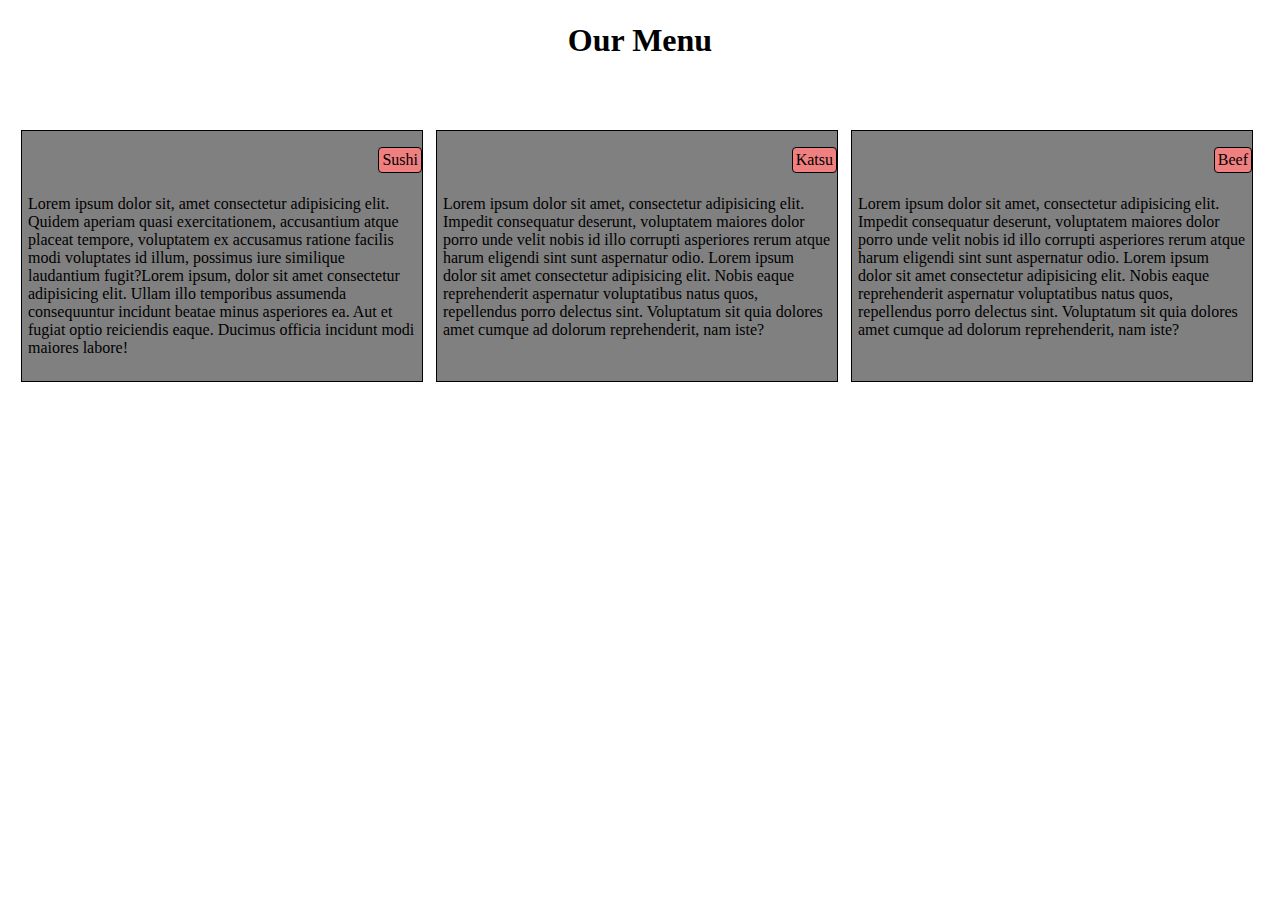
<file: mod/index.html>
<!DOCTYPE html>
<html lang="en">
<head>
    <meta charset="UTF-8">
    <meta http-equiv="X-UA-Compatible" content="IE=edge">
    <meta name="viewport" content="width=device-width, initial-scale=1.0">
    <title> Responsive </title>
    <link rel="stylesheet" type="text/css" href="css/style.css">
</head>
<h1> Our Menu </h1>
<section class="row">
    <div class="col-lg-4 col-md-6 col-sm-12" id="container">
        <p class="food"> Sushi </p>
        <div class="para">Lorem ipsum dolor sit, amet consectetur adipisicing elit. 
            Quidem aperiam quasi exercitationem, accusantium atque placeat tempore, 
            voluptatem ex accusamus ratione facilis modi voluptates id illum,
             possimus iure similique laudantium fugit?Lorem ipsum, dolor sit amet 
             consectetur adipisicing elit. Ullam illo temporibus assumenda consequuntur 
             incidunt beatae minus asperiores ea. Aut et fugiat optio reiciendis eaque. 
             Ducimus officia incidunt modi maiores labore!</div>

    </div>
    <div class="col-lg-4 col-md-6 col-sm-12" id="container">
        <p class="food"> Katsu </p>
        <div class="para">Lorem ipsum dolor sit amet, consectetur adipisicing elit. 
            Impedit consequatur deserunt, voluptatem maiores dolor porro unde velit nobis
             id illo corrupti asperiores rerum atque harum eligendi sint sunt aspernatur
              odio. Lorem ipsum dolor sit amet consectetur adipisicing elit. Nobis eaque reprehenderit aspernatur voluptatibus natus quos, 
              repellendus porro delectus sint. Voluptatum sit quia dolores amet cumque ad 
              dolorum reprehenderit, nam iste?
            </div>
    </div>
    <div class="col-lg-4 col-md-6 col-sm-12" id="container">
        <p class="food"> Beef </p>
        <div class="para">Lorem ipsum dolor sit amet, consectetur adipisicing elit. 
            Impedit consequatur deserunt, voluptatem maiores dolor porro unde velit nobis
             id illo corrupti asperiores rerum atque harum eligendi sint sunt aspernatur
              odio. Lorem ipsum dolor sit amet consectetur adipisicing elit. Nobis eaque reprehenderit aspernatur voluptatibus natus quos, 
              repellendus porro delectus sint. Voluptatum sit quia dolores amet cumque ad 
              dolorum reprehenderit, nam iste?
            </div>
    </div>
</section>


</html>
</file>
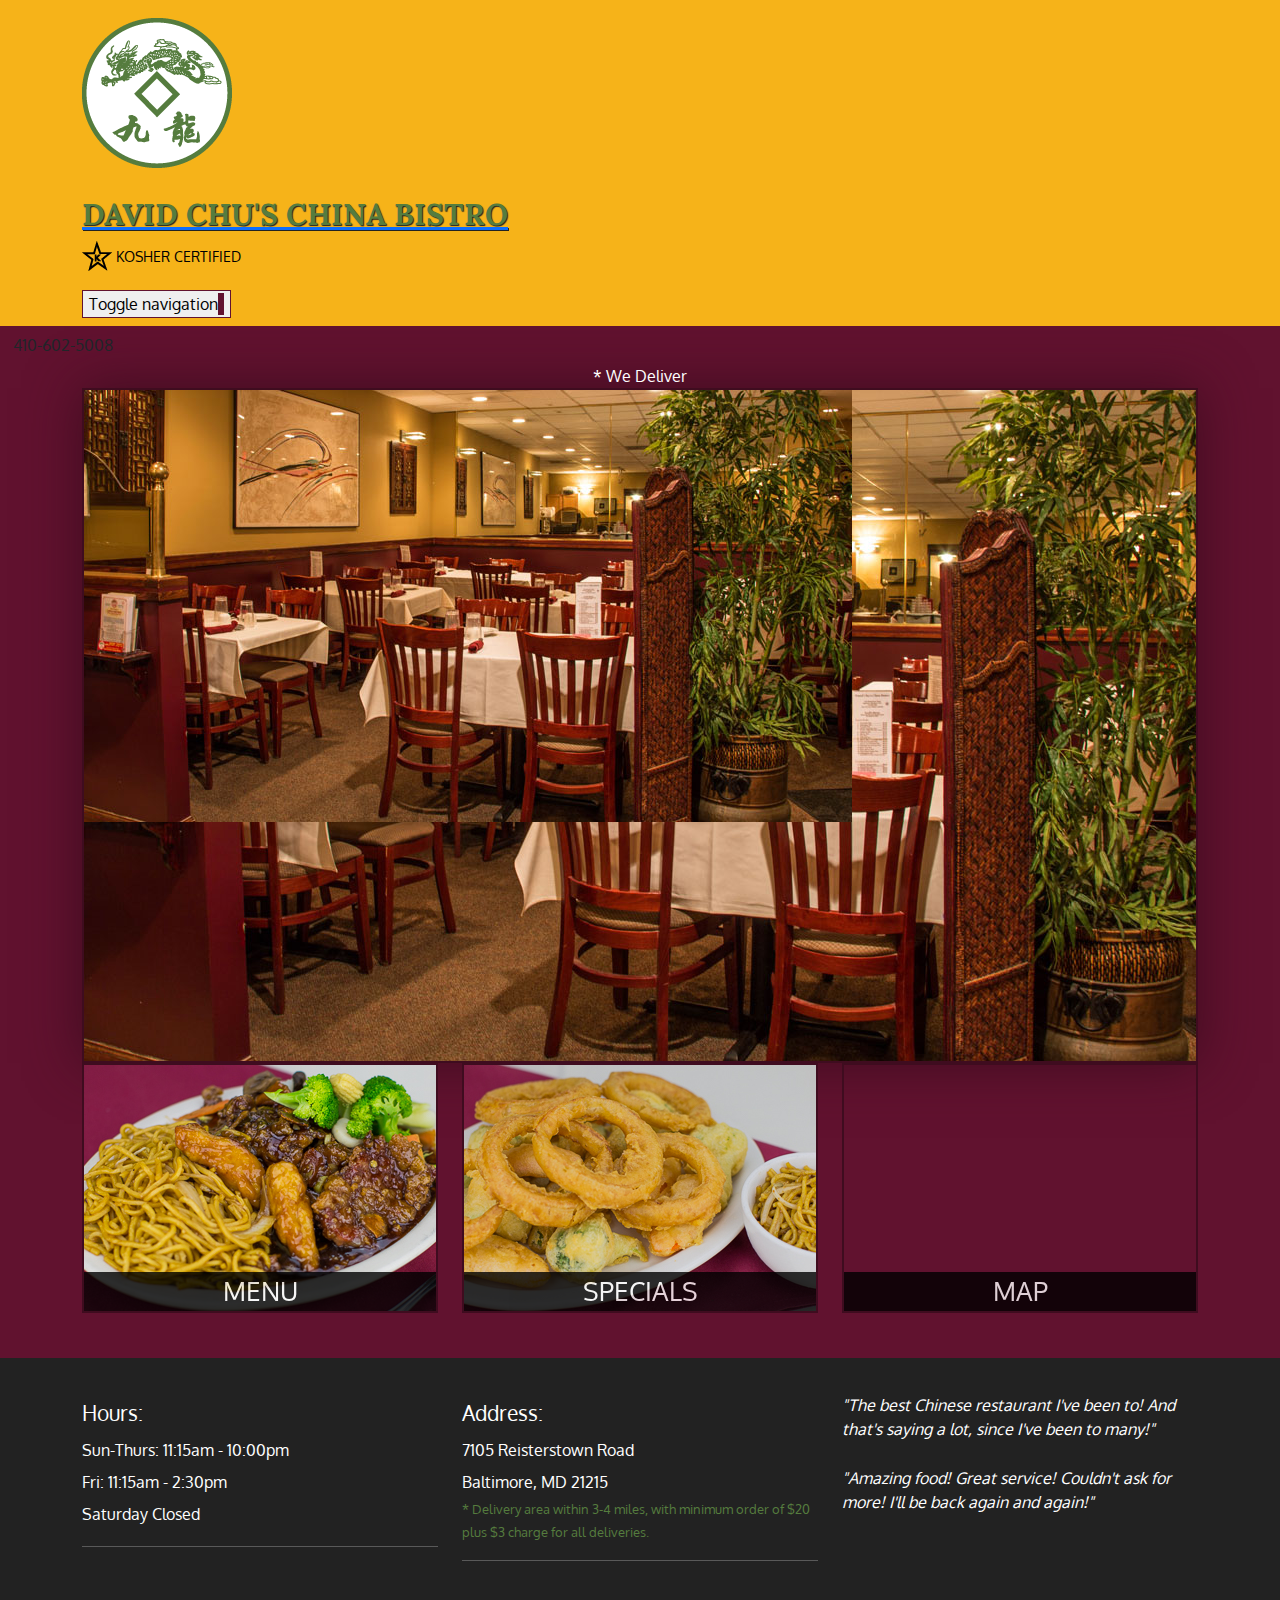
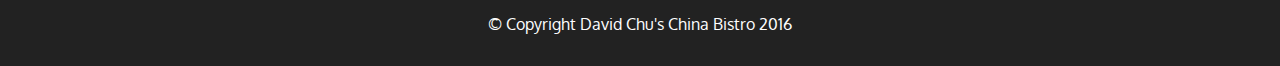
<file: mod5/index.html>
<!doctype html>
<html lang="en">
  <head>
    <meta charset="utf-8">
    <meta http-equiv="X-UA-Compatible" content="IE=edge">
    <meta name="viewport" content="width=device-width, initial-scale=1">
    <title>David Chu's China Bistro</title>
    <link rel="stylesheet" href="CSS/bootstrap.min.css">
    <link rel="stylesheet" href="CSS/style.css">
    <link href='https://fonts.googleapis.com/css?family=Oxygen:400,300,700' rel='stylesheet' type='text/css'>
    <link href='https://fonts.googleapis.com/css?family=Lora' rel='stylesheet' type='text/css'>
  </head>
<body>
  <header>
    <nav id="header-nav" class="navbar navbar-default">
      <div class="container">
        <div class="navbar-header">
          <a href="index.html" class="pull-left visible-md visible-lg">
            <div id="logo-img"></div>
          </a>

          <div class="navbar-brand">
            <a href="index.html"><h1>David Chu's China Bistro</h1></a>
            <p>
              <img src="images/star-k-logo.png" alt="Kosher certification">
              <span>Kosher Certified</span>
            </p>
          </div>

          <button id="navbarToggle" type="button" class="navbar-toggle collapsed" data-toggle="collapse" data-target="#collapsable-nav" aria-expanded="false">
            <span class="sr-only">Toggle navigation</span>
            <span class="icon-bar"></span>
            <span class="icon-bar"></span>
            <span class="icon-bar"></span>
          </button>
        </div>
        
        <div id="collapsable-nav" class="collapse navbar-collapse">
           <ul id="nav-list" class="nav navbar-nav navbar-right">
            <li id="navHomeButton" class="visible-xs active">
              <a href="index.html">
                <span class="glyphicon glyphicon-home"></span> Home</a>
            </li>
            <li id="navMenuButton">
              <a href="#" onclick="$dc.loadMenuCategories();">
                <span class="glyphicon glyphicon-cutlery"></span><br class="hidden-xs"> Menu</a>
            </li>
            <li>
              <a href="#">
                <span class="glyphicon glyphicon-info-sign"></span><br class="hidden-xs"> About</a>
            </li>
            <li>
              <a href="#">
                <span class="glyphicon glyphicon-certificate"></span><br class="hidden-xs"> Awards</a>
            </li>
            <li id="phone" class="hidden-xs">
              <a href="tel:410-602-5008">
                <span>410-602-5008</span></a><div>* We Deliver</div>
            </li>
          </ul><!-- #nav-list -->
        </div><!-- .collapse .navbar-collapse -->
      </div><!-- .container -->
    </nav><!-- #header-nav -->
  </header>

  <div id="call-btn" class="visible-xs">
    <a class="btn" href="tel:410-602-5008">
    <span class="glyphicon glyphicon-earphone"></span>
    410-602-5008
    </a>
  </div>
  <div id="xs-deliver" class="text-center visible-xs">* We Deliver</div>

  <div id="main-content" class="container"></div>

  <footer class="panel-footer">
    <div class="container">
      <div class="row">
        <section id="hours" class="col-sm-4">
          <span>Hours:</span><br>
          Sun-Thurs: 11:15am - 10:00pm<br>
          Fri: 11:15am - 2:30pm<br>
          Saturday Closed
          <hr class="visible-xs">
        </section>
        <section id="address" class="col-sm-4">
          <span>Address:</span><br>
          7105 Reisterstown Road<br>
          Baltimore, MD 21215
          <p>* Delivery area within 3-4 miles, with minimum order of $20 plus $3 charge for all deliveries.</p>
          <hr class="visible-xs">
        </section>
        <section id="testimonials" class="col-sm-4">
          <p>"The best Chinese restaurant I've been to! And that's saying a lot, since I've been to many!"</p>
          <p>"Amazing food! Great service! Couldn't ask for more! I'll be back again and again!"</p>
        </section>
      </div>
      <div class="text-center">&copy; Copyright David Chu's China Bistro 2016</div>
    </div>
  </footer>

  <!-- jQuery (Bootstrap JS plugins depend on it) -->
  <script src="JS/jquery-3.6.0.min.js"></script>
  <script src="JS/bootstrap.min.js"></script>
  <script src="JS/ajax-utils.js"></script>
  <script src="JS/script.js"></script>
</body>
</html>
</file>
<file: mod/css/style.css>
h1{
    text-align: center;
    margin-top: 22px;
}
.food{
    background-color: lightcoral;
    border: 1px solid black;
    border-radius: 4px;
    float: right;
    padding: 3px;
   
    

}
.para{
    clear: right;
    padding: 6px;

}
.row{
    width:100%;
}


#container{
    
    margin: 50px 0px 0 13px;
    background-color: gray;
    border: 1px solid black;
    width: 400px;
    height: 250px;
    position: relative;
    


}


@media (min-width:992px)  {
    .col-lg-1,.col-lg-2, .col-lg-3,.col-lg-4,.col-lg-5,.col-lg-6,.col-lg-7,.col-lg-8,.col-lg-9,.col-lg-10,.col-lg-11,.col-lg-12{
        float: left;
       
    }
    .col-lg-1 {
        width: 8.33%;
      }
      .col-lg-2 {
        width: 16.66%;
      }
      .col-lg-3 {
        width: 25%;
      }
      .col-lg-4 {
        width: 33.33%;
      
      }
      .col-lg-5 {
        width: 41.66%;
      }
      .col-lg-6 {
        width: 50%;
      }
      .col-lg-7 {
        width: 58.33%;
      }
      .col-lg-8 {
        width: 66.66%;
      }
      .col-lg-9 {
        width: 74.99%;
      }
      .col-lg-10 {
        width: 83.33%;
      }
      .col-lg-11 {
        width: 91.66%;
      }
      .col-lg-12 {
        width: 100%;
      }
}
@media (min-width:768px) and (max-width:991px){
    .col-md-1,.col-md-2,.col-md-3,.col-md-4,.col-md-5,.col-md-6,.col-md-7,.col-md-8,.col-md-9,.col-md-10,.col-md-11,.col-md-12{
        float: left;
       
    }
    .col-md-1 {
        width: 8.33%;
      }
      .col-md-2 {
        width: 16.66%;
      }
      .col-md-3 {
        width: 25%;
      }
      .col-md-4 {
        width: 33.33%;
      }
      .col-md-5 {
        width: 41.66%;
      }
      .col-md-6 {
        width: 50%;
      }
      .col-md-7 {
        width: 58.33%;
      }
      .col-md-8 {
        width: 66.66%;
      }
      .col-md-9 {
        width: 74.99%;
      }
      .col-md-10 {
        width: 83.33%;
      }
      .col-md-11 {
        width: 91.66%;
      }
      .col-md-12 {
        width: 100%;
      }
    }
    
    
@media (max-width: 767px) {
      .col-sm-1, .col-sm-2, .col-sm-3, .col-sm-4, .col-sm-5, .col-sm-6, .col-sm-7, .col-sm-8, .col-sm-9, .col-sm-10, .col-sm-11, .col-sm-12 {
        float: left;
      }
      .col-sm-1 {
        width: 8.33%;
      }
      .col-sm-2 {
        width: 16.66%;
      }
      .col-sm-3 {
        width: 25%;
      }
      .col-sm-4 {
        width: 33.33%;
      
      }
      .col-sm-5 {
        width: 41.66%;
      }
      .col-sm-6 {
        width: 50%;
      }
      .col-sm-7 {
        width: 58.33%;
      }
      .col-sm-8 {
        width: 66.66%;
      }
      .col-sm-9 {
        width: 74.99%;
      }
      .col-sm-10 {
        width: 83.33%;
      }
      .col-sm-11 {
        width: 91.66%;
      }
      .col-sm-12 {
        width: 100%;
      }
    
      
    }
</file>
<file: mod5/CSS/style.css>
body {
    font-size: 16px;
    color: #fff;
    background-color: #61122f;
    font-family: 'Oxygen', sans-serif;
  }
  
  /** HEADER **/
  #header-nav {
    background-color: #f6b319;
    border-radius: 0;
    border: 0;
  }
  
  #logo-img {
    background: url('../images/restaurant-logo_large.png') no-repeat;
    width: 150px;
    height: 150px;
    margin: 10px 15px 10px 0;
  }
  
  .navbar-brand {
    padding-top: 25px;
  }
  .navbar-brand h1 { /* Restaurant name */
    font-family: 'Lora', serif;
    color: #557c3e;
    font-size: 1.5em;
    text-transform: uppercase;
    font-weight: bold;
    text-shadow: 1px 1px 1px #222;
    margin-top: 0;
    margin-bottom: 0;
    line-height: .75;
  }
  .navbar-brand a:hover, .navbar-brand a:focus {
    text-decoration: none;
  }
  .navbar-brand p { /* Kosher cert */
    color: #000;
    text-transform: uppercase;
    font-size: .7em;
    margin-top: 15px;
  }
  .navbar-brand p span { /* Star-K */
    vertical-align: middle;
  }
  
  #nav-list {
    margin-top: 10px;
  }
  #nav-list a {
    color: #951C49;
    text-align: center;
  }
  #nav-list a:hover {
    background: #E7E7E7;
  }
  #nav-list a span {
    font-size: 1.8em;
  }
  
  #phone {
    margin-top: 5px;
  }
  #phone a { /* Phone number */
    text-align: right;
    padding-bottom: 0;
  }
  #phone div { /* We Deliver */
    color: #557c3e;
    text-align: right;
    padding-right: 15px;
  }
  
  .navbar-header button.navbar-toggle, .navbar-header .icon-bar {
    border: 1px solid #61122f;
  }
  .navbar-header button.navbar-toggle {
    clear: both;
    margin-top: -30px;
  }
  /* END HEADER */
  
  /* FOOTER */
  .panel-footer {
    margin-top: 30px;
    padding-top: 35px;
    padding-bottom: 30px;
    background-color: #222;
    border-top: 0;
  }
  .panel-footer div.row {
    margin-bottom: 35px;
  }
  #hours, #address {
    line-height: 2;
  }
  #hours > span, #address > span {
    font-size: 1.3em;
  }
  #address p {
    color: #557c3e;
    font-size: .8em;
    line-height: 1.8;
  }
  #testimonials {
    font-style: italic;
  }
  #testimonials p:nth-child(2) {
    margin-top: 25px;
  }
  /* END FOOTER */
  
  
  
  /* HOME PAGE */
  .container .jumbotron {
    box-shadow: 0 0 50px #3F0C1F;
    border: 2px solid #3F0C1F;
  }
  
  #menu-tile, #specials-tile, #map-tile {
    height: 250px;
    width: 100%;
    margin-bottom: 15px;
    position: relative;
    border: 2px solid #3F0C1F;
    overflow: hidden;
  }
  #menu-tile:hover, #specials-tile:hover, #map-tile:hover {
    box-shadow: 0 1px 5px 1px #cccccc;
  }
  #menu-tile {
    background: url('../images/menu-tile.jpg') no-repeat;
    background-position: center;
  }
  #specials-tile {
    background: url('../images/specials-tile.jpg') no-repeat;
    background-position: center;
  }
  #menu-tile span, #specials-tile span, #map-tile span {
    position: absolute;
    bottom: 0;
    right: 0;
    width: 100%;
    text-align: center;
    font-size: 1.6em;
    text-transform: uppercase;
    background-color: #000;
    color: #fff;
    opacity: .8;
  }
  /* END HOME PAGE */
  
  /* MENU CATEGORIES PAGE */
  .category-tile { 
    position: relative;
    border: 2px solid #3F0C1F;
    overflow: hidden;
    width: 200px;
    height: 200px;
    margin: 0 auto 15px;
  }
  .category-tile span {
    position: absolute;
    bottom: 0;
    right: 0;
    width: 100%;
    text-align: center;
    font-size: 1.2em;
    text-transform: uppercase;
    background-color: #000;
    color: #fff;
    opacity: .8;
  }
  .category-tile:hover {
    box-shadow: 0 1px 5px 1px #cccccc;
  }
  
  #menu-categories-title + div {
    margin-bottom: 50px;
  }
  /* END MENU CATEGORIES PAGE */
  
  /* SINGLE CATEGORY PAGE */
  .menu-item-tile {
    margin-bottom: 25px;
  }
  .menu-item-tile hr {
    width: 80%;
  }
  .menu-item-tile .menu-item-price {
    font-size: 1.1em;
    text-align: right;
    margin-top: -15px;
    margin-right: -15px;
  }
  .menu-item-tile .menu-item-price span {
    font-size: .6em;
  }
  .menu-item-photo {
    position: relative;
    border: 2px solid #3F0C1F; 
    overflow: hidden;
    padding: 0;
    margin-right: -15px;
    margin-left: auto;
    margin-bottom: 20px;
    max-width: 250px;
  }
  .menu-item-photo div {
    position: absolute;
    bottom: 0;
    right: 0;
    width: 80px;
    background-color: #557c3e;
    text-align: center;
  }
  .menu-item-description {
    padding-right: 30px;
  }
  h3.menu-item-title {
    margin: 0 0 10px;
  }
  .menu-item-details {
    font-size: .9em;
    font-style: italic;
  }
  /* END SINGLE CATEGORY PAGE */
  
  
  /********** Large devices only **********/
  @media (min-width: 1200px) {
    .container .jumbotron {
      background: url('../images/jumbotron_1200.jpg') no-repeat;
      height: 675px;
    }
  }
  
  /********** Medium devices only **********/
  @media (min-width: 992px) and (max-width: 1199px) {
    /* Header */
    #logo-img {
      background: url('../images/restaurant-logo_medium.png') no-repeat;
      width: 100px;
      height: 100px;
      margin: 5px 5px 5px 0;
    }
    /* End Header */
  
    /* Home Page */
    .container .jumbotron {
      background: url('../images/jumbotron_992.jpg') no-repeat;
      height: 558px;
    }
    /* End Home Page */
  }
  
  /********** Small devices only **********/
  @media (min-width: 768px) and (max-width: 991px) {
    /* Home Page */
    .container .jumbotron {
      background: url('../images/jumbotron_768.jpg') no-repeat;
      height: 432px;
    }
    /* End Home Page */
  }
  
  /********** Extra small devices only **********/
  @media (max-width: 767px) {
    /* Header */
    .navbar-brand {
      padding-top: 10px;
      height: 80px;
    }
    .navbar-brand h1 { /* Restaurant name */
      padding-top: 10px;
      font-size: 5vw; /* 1vw = 1% of viewport width */
    }
    .navbar-brand p { /* Kosher cert */
      font-size: .6em;
      margin-top: 12px;
    }
    .navbar-brand p img { /* Star-K */
      height: 20px;
    }
  
    #collapsable-nav a { /* Collapsed nav menu text */
      font-size: 1.2em;
    }
    #collapsable-nav a span { /* Collapsed nav menu glyph */
      font-size: 1em;
      margin-right: 5px;
    }
  
    #call-btn > a {
      font-size: 1.5em;
      display: block;
      margin: 0 20px;
      padding: 10px;
      border: 2px solid #fff;
      background-color: #f6b319;
      color: #951c49;
    }
    #xs-deliver {
      margin-top: 5px;
      font-size: .7em;
      letter-spacing: .1em;
      text-transform: uppercase;
    }
    /* End Header */
  
    /* Footer */
    .panel-footer section {
      margin-bottom: 30px;
      text-align: center;
    }
    .panel-footer section:nth-child(3) {
      margin-bottom: 0; /* margin already exists on the whole row */
    }
    .panel-footer section hr {
      width: 50%;
    }
    /* End Footer */
  
    /* Home Page */
    .container .jumbotron {
      margin-top: 30px;
      padding: 0;
    }
    #menu-tile, #specials-tile {
      width: 360px;
      margin: 0 auto 15px;
    }
  
    .menu-item-photo {
      margin-right: auto;
    }
    .menu-item-tile .menu-item-price {
      text-align: center;
    }
    .menu-item-description {
      text-align: center;;
    }
  }
  
  
  /********** Super extra small devices Only :-) (e.g., iPhone 4) **********/
  @media (max-width: 479px) {
    /* Header */
    .navbar-brand h1 { /* Restaurant name */
      padding-top: 5px;
      font-size: 6vw;
    }
    /* End Header */
    
    /* Home page */
    #menu-tile, #specials-tile {
      width: 280px;
      margin: 0 auto 15px;
    }
  
    .col-xxs-12 {
      position: relative;
      min-height: 1px;
      padding-right: 15px;
      padding-left: 15px;
      float: left;
      width: 100%;
    }
  }
</file>
